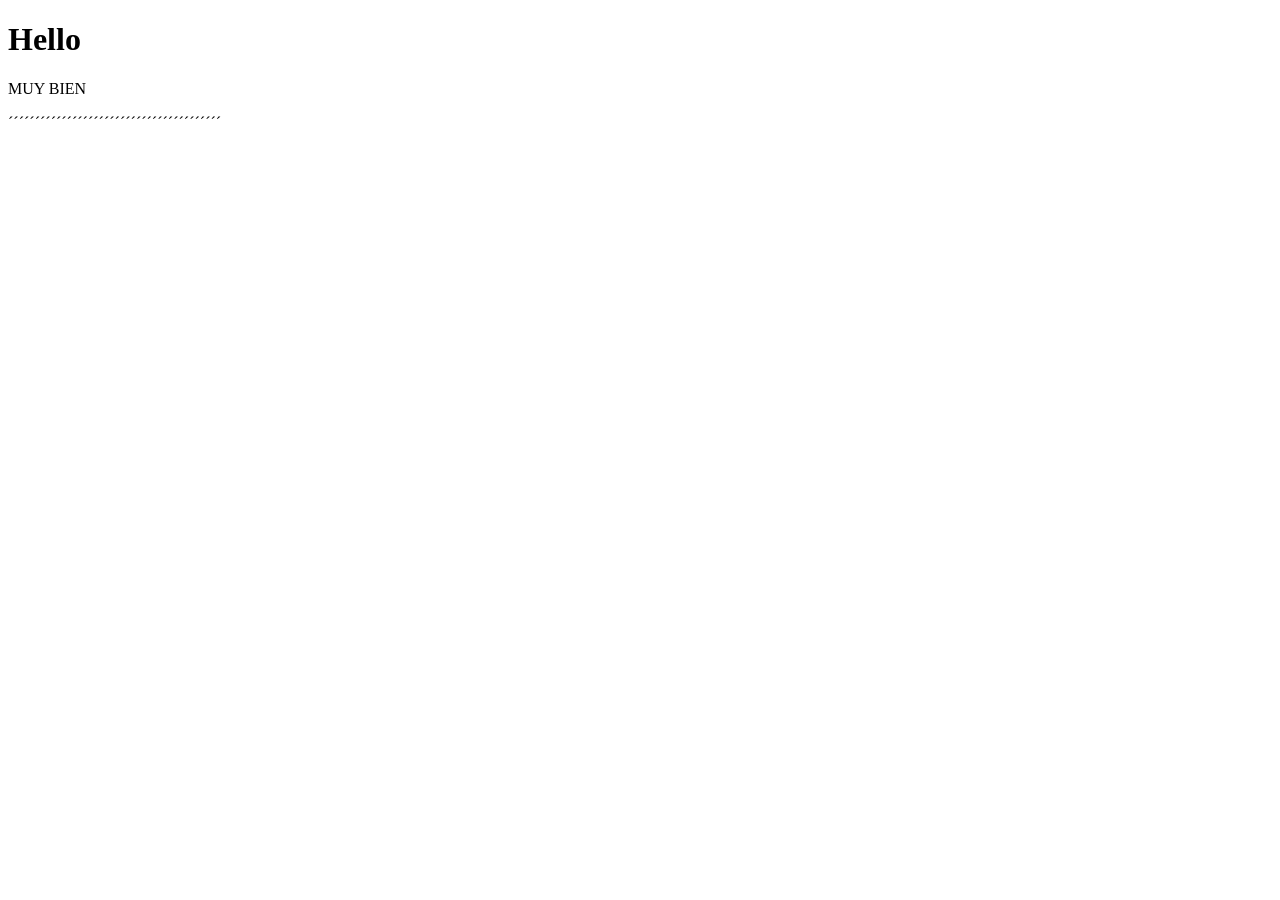
<file: index.html>
<!DOCTYPE html>
<html lang="en">
<head>
    <meta charset="UTF-8">
    <meta name="viewport" content="width=device-width, initial-scale=1.0">
    <title>Document</title>
</head>
<body>
    <h1>Hello</h1>
    <p>MUY BIEN </p><p> ´´´´´´´´´´´´´´´´´´´´´´´´´´´´´´´´´´´´´´´´
    </p>
</body>
</html>
</file>
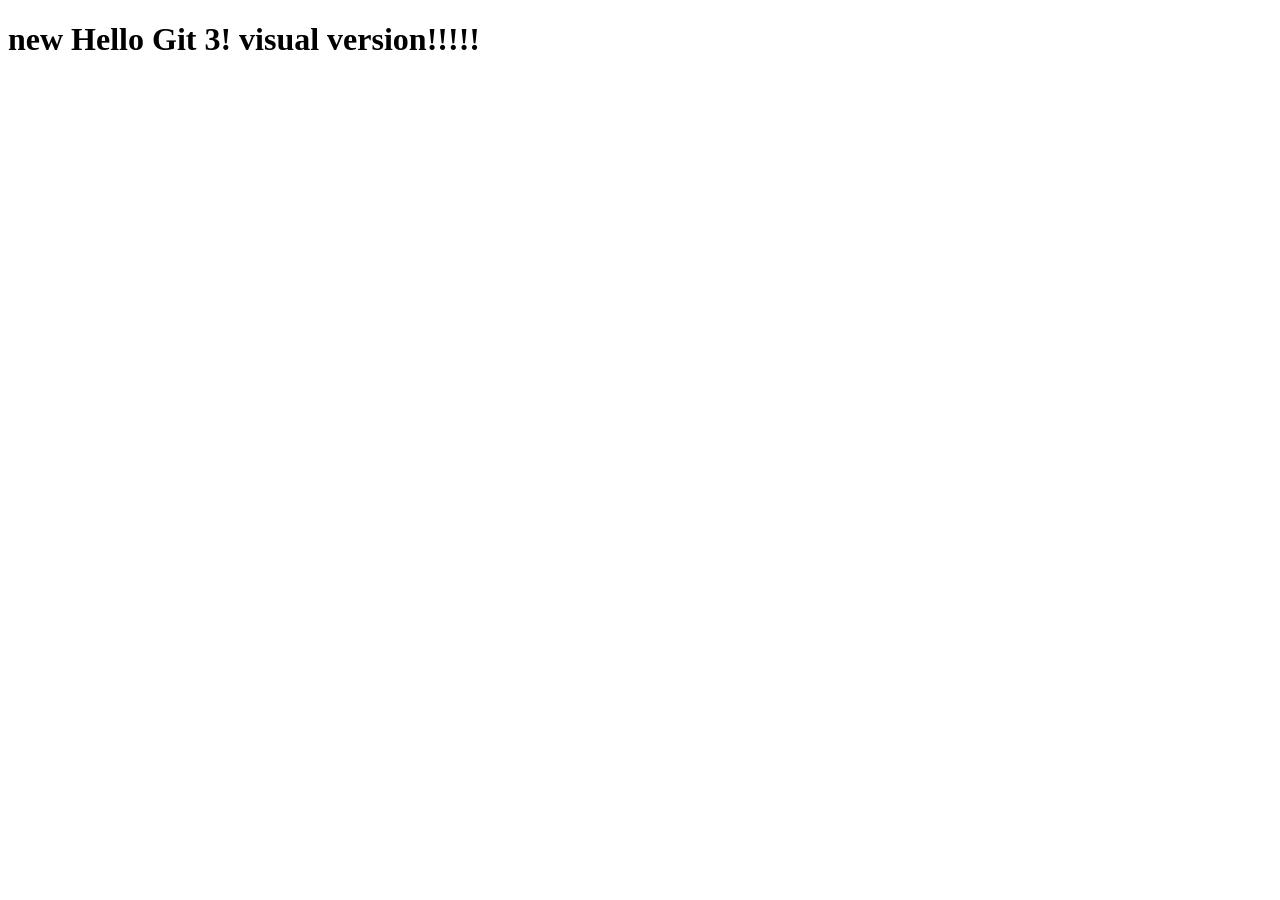
<file: Index3.html>
<!DOCTYPE html>
<html lang="en">
<head>
    <meta charset="UTF-8">
    <meta name="viewport" content="width=device-width, initial-scale=1.0">
    <title>Hola</title>
</head>
<body>
    <h1> new Hello Git 3! visual version!!!!!</h1>
</body>
</html>
</file>
